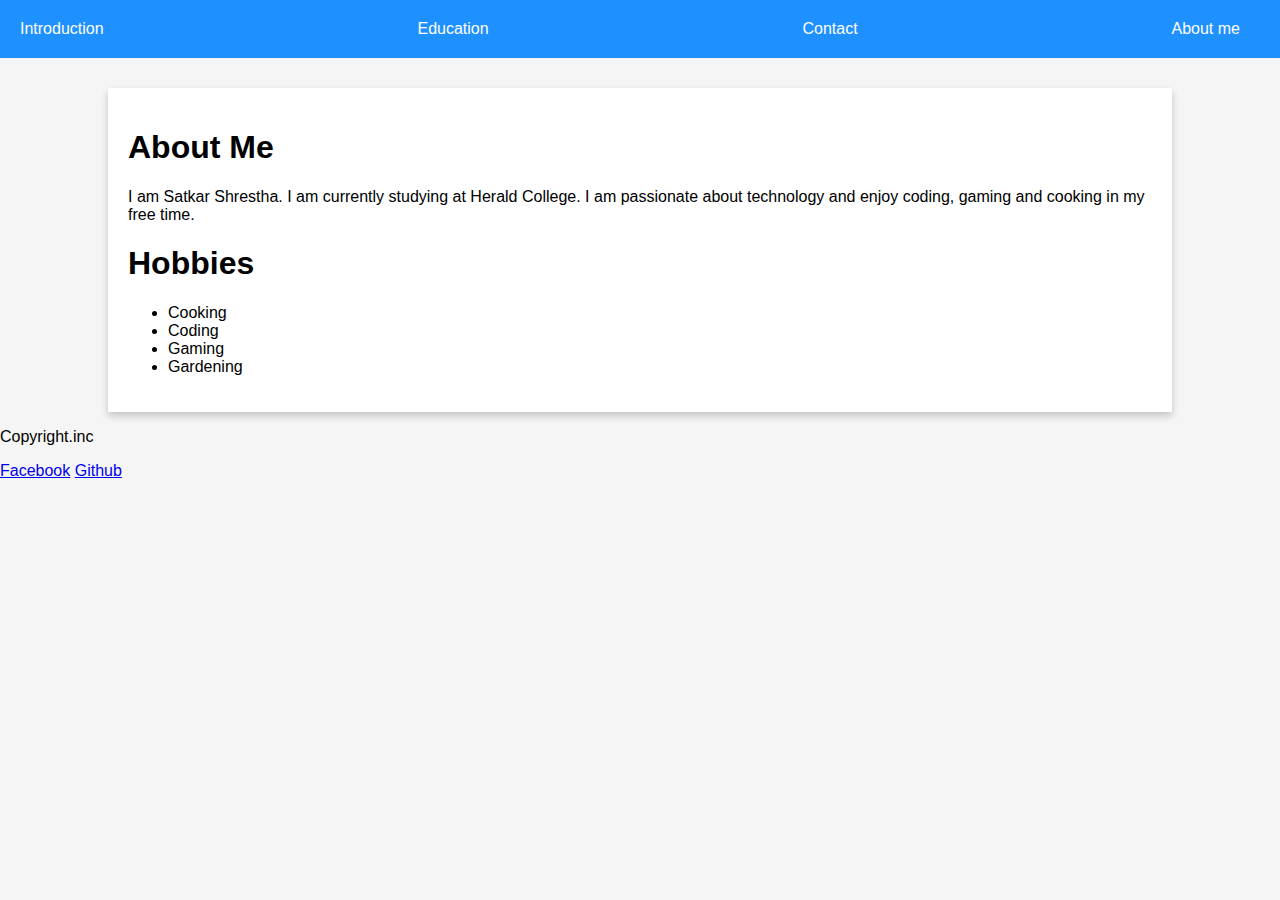
<file: aboutme.html>
<!DOCTYPE html>
<html lang="en">
<head>
    <meta charset="UTF-8">
    <title>About Me</title>
    <link rel="stylesheet" type="text/css" href="aboutme.css">
</head>
<body>
    <nav>
        <a href="index.html">Introduction</a>
        <a href="education.html">Education</a>
        <a href="contact.html">Contact</a>
        <a href="aboutme.html">About me</a>
    </nav>
    <div id="Aboutme">
        <h1>About Me</h1>
        <p>I am Satkar Shrestha. I am currently studying at Herald College. I am passionate about technology and enjoy coding, gaming and cooking in my free time.</p>
        <h1>Hobbies</h1>
        <ul>
            <li>Cooking</li>
            <li>Coding</li>
            <li>Gaming</li>
            <li>Gardening</li>
        </ul>
    </div>
    <footer>
        <p>Copyright.inc</p>
        <a href="https://www.facebook.com/satkar.shrestha.77" rel="nofollow">Facebook</a>
        <a href="https://github.com/Satkar312" rel="nofollow">Github</a>
    </footer>
</body>
</html>
</file>
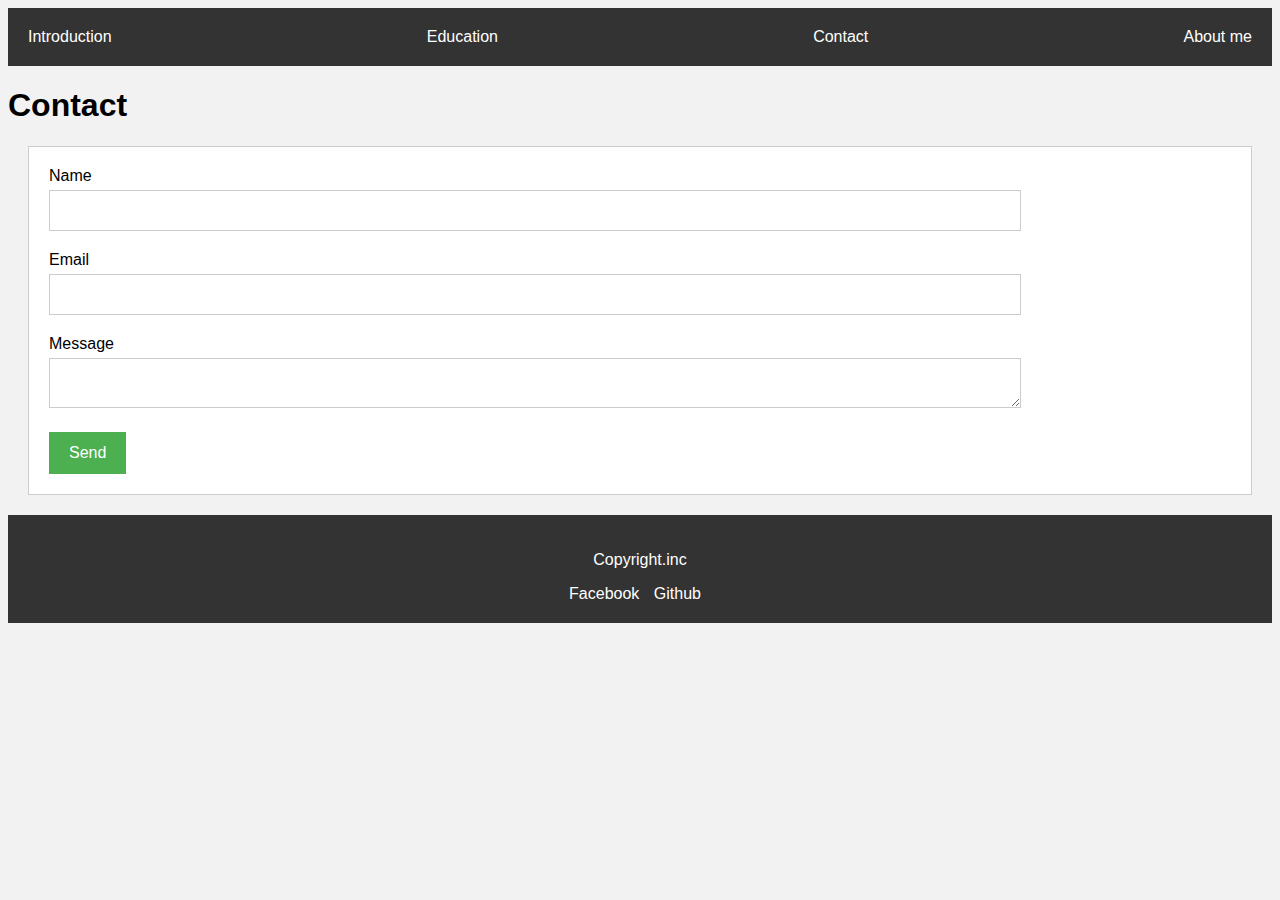
<file: contact.html>
<!DOCTYPE html>
<html lang="en">
<head>
    <meta charset="UTF-8">
    <title>Contact</title>
    <link rel="stylesheet" type="text/css" href="contact.css">
</head>
<body>
    <nav>
        <a href="index.html">Introduction</a>
        <a href="education.html">Education</a>
        <a href="contact.html">Contact</a>
        <a href="aboutme.html">About me</a>
    </nav>
    <div id="Contact">    
        <h1>Contact</h1>
        <form>
            <label>Name</label>
            <input type="text"><br>
            <label>Email</label>
            <input type="email"><br>
            <label>Message</label>
            <textarea></textarea><br>
            <input type="submit" value="Send">
        </form>
    </div>
    <footer>
        <p>Copyright.inc</p>
        <a href="https://www.facebook.com/satkar.shrestha.77" rel="nofollow">Facebook</a>
        <a href="https://github.com/Satkar312" rel="nofollow">Github</a>
    </footer>
</body>
</html>
</file>
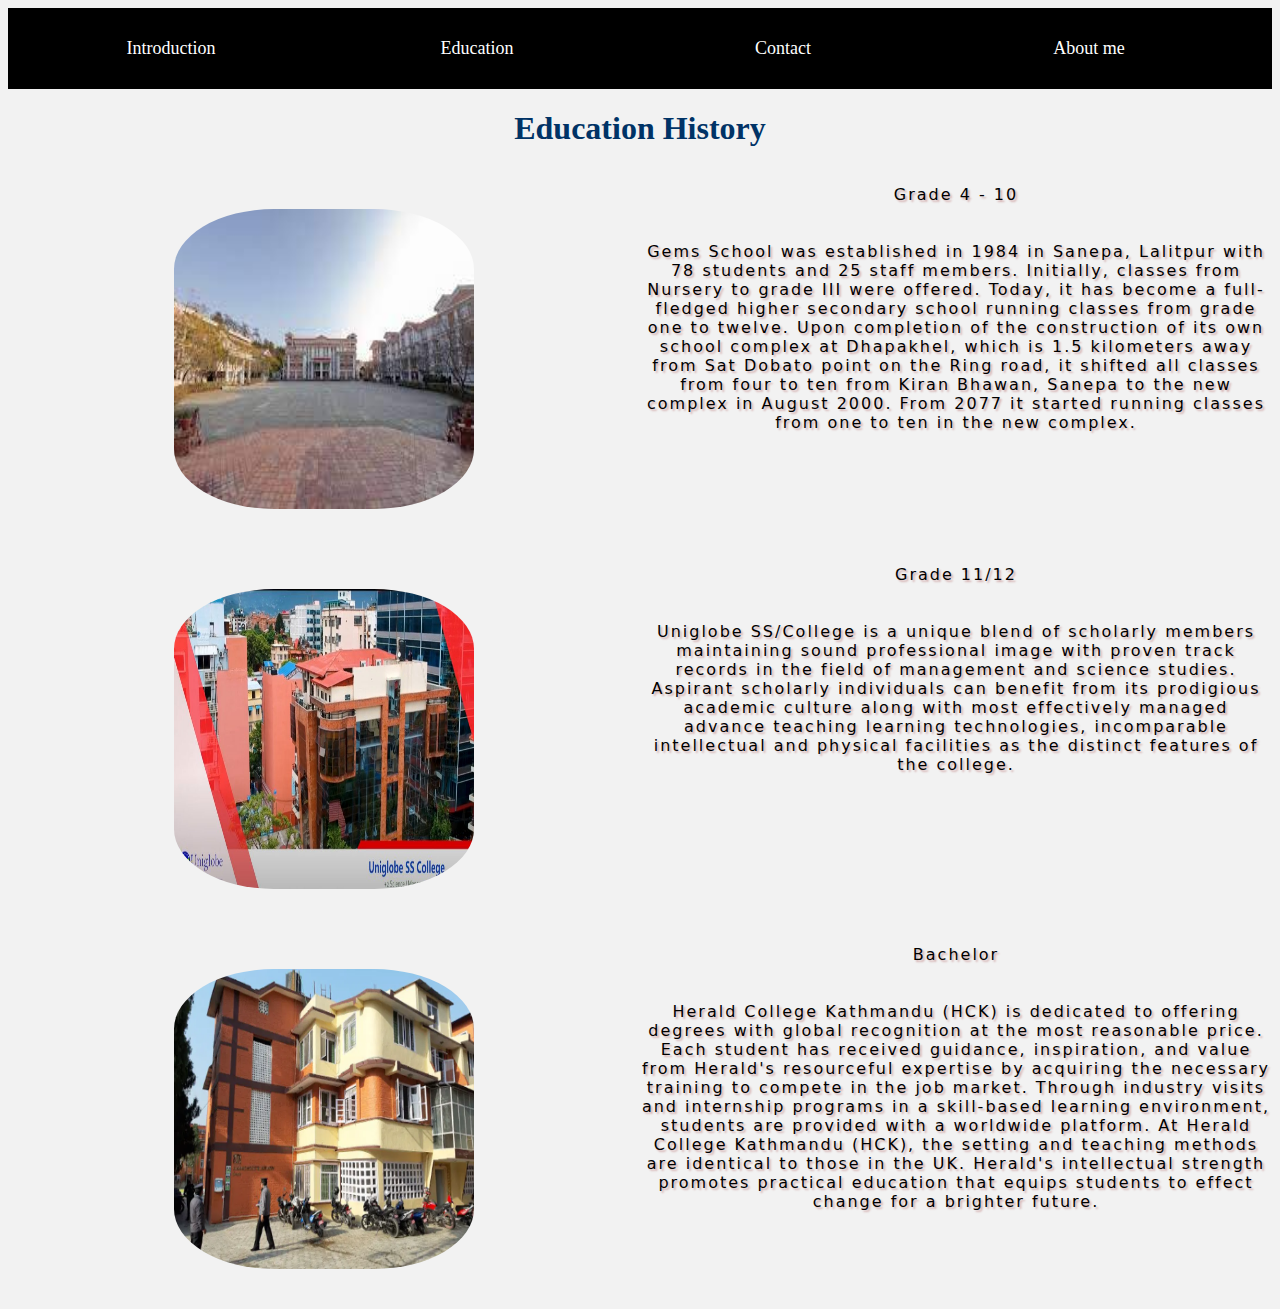
<file: education.html>
<!DOCTYPE html>
<html lang="en">
<head>
    <meta charset="UTF-8">
    <title>Education</title>
    <link rel="stylesheet" type="text/css" href="education.css">
</head>
<body>
    <nav>
        <a href="index.html">Introduction</a>
        <a href="education.html">Education</a>
        <a href="contact.html">Contact</a>
        <a href="aboutme.html">About me</a>
    </nav>
    <div id="Education">
        <h1>Education History</h1>
        <div id="container">
            <div id="section1">
                <div>
                    <img src="gems.jpg">
                    <p>Grade 4 - 10<br><br><br>Gems School was established in 1984 in Sanepa, Lalitpur with 78 students and 25 staff members. Initially, classes from Nursery to grade III were offered. Today, it has become a full-fledged higher secondary school running classes from grade one to twelve. Upon completion of the construction of its own school complex at Dhapakhel, which is 1.5 kilometers away from Sat Dobato point on the Ring road, it shifted all classes from four to ten from Kiran Bhawan, Sanepa to the new complex in August 2000. From 2077 it started running classes from one to ten in the new complex.</p>
                </div>
                <div>
                    <img src="uniglobe.jpg">
                    <p>Grade 11/12<br><br><br>Uniglobe SS/College is a unique blend of scholarly members maintaining sound professional image with proven track records in the field of management and science studies. Aspirant scholarly individuals can benefit from its prodigious academic culture along with most effectively managed advance teaching learning technologies, incomparable intellectual and physical facilities as the distinct features of the college.</p>
                </div>
                <div>
                    <img src="hck.jpg">
                    <p>Bachelor<br><br><br>Herald College Kathmandu (HCK) is dedicated to offering degrees with global recognition at the most reasonable price. Each student has received guidance, inspiration, and value from Herald's resourceful expertise by acquiring the necessary training to compete in the job market. Through industry visits and internship programs in a skill-based learning environment, students are provided with a worldwide platform. At Herald College Kathmandu (HCK), the setting and teaching methods are identical to those in the UK. Herald's intellectual strength promotes practical education that equips students to effect change for a brighter future.</p>
                </div>
            </div>
        </div>        
    </div>
</body>
</html>
</file>
<file: aboutme.css>
body {
    font-family: 'Lato', sans-serif;
    background-color: #F5F5F5;
    margin: 0;
    padding: 0;
}
nav {
    background-color: #1E90FF;
    display: flex;
    justify-content: space-between;
    align-items: center;
    padding: 20px;
    color: white;
}
nav a {
    color: white;
    text-decoration: none;
    margin-right: 20px;
}
#Aboutme {
    padding: 20px;
    background-color: white;
    box-shadow: 0 4px 8px 0 rgba(0, 0, 0, 0.2);
    margin-top: 30px;
    margin-left: auto;
    margin-right: auto;
    width: 80%;
}
</file>
<file: contact.css>
body {
    background-color: #f2f2f2;
    font-family: Arial, sans-serif;
}
nav {
    background-color: #333;
    color: #fff;
    display: flex;
    justify-content: space-between;
    padding: 10px;
}
nav a {
    color: #fff;
    text-decoration: none;
    padding: 10px;
}
nav a:hover {
    background-color: #555;
}
form {
    margin: 20px;
    padding: 20px;
    background-color: #fff;
    border: 1px solid #ccc;
}
form label {
    display: block;
    margin-bottom: 5px;
}
form input[type="text"], form input[type="email"], form textarea {
    font-size: 0.8em;
    width: 80%;
    padding: 12px;
    border: 1px solid #ccc;
    margin-bottom: 20px;
    cursor: pointer;
}
form input[type="submit"] {
    background-color: #4CAF50;
    color: white;
    padding: 12px 20px;
    border: none;
    cursor: pointer;
    font-size: 16px;
}
form input[type="submit"]:hover {
    background-color: #45a049;
}
footer {
    background-color: #333;
    color: #fff;
    text-align: center;
    padding: 20px;
}
footer a {
    color: #fff;
    text-decoration: none;
    margin-right: 10px;
}
footer a:hover {
    text-decoration: underline;
}
</file>
<file: education.css>
body {
    background-color: #f2f2f2;
}
h1 {
    color: #003366;
    text-align: center; 
}
nav {
    background-color: black;
    padding: 20px;
}
nav a {
    font-size: 18px;
    color: white; 
    text-decoration: none; 
    margin-right: 20px; 
    padding: 10px; 
}
img {
    border-radius: 100px;
    width: 300px;
    height: 300px;
    display: block; 
    margin: 0 auto;
    padding-bottom: 40px;
    padding-top: 40px;
}
p {
    font-family: system-ui, -apple-system, BlinkMacSystemFont, 'Segoe UI', Roboto, Oxygen, Ubuntu, Cantarell, 'Open Sans', 'Helvetica Neue', sans-serif;
    text-align: center;
    letter-spacing: 2px;
    line-height-step: 3px;
    text-shadow: 2px 2px 2px rgba(141, 20, 20, 0.3); 
}
nav {
    display: grid;
    grid-template-columns: 1fr 1fr 1fr 1fr; 
    text-align:center;
    justify-content:center;
}
.nav-section {
    border: 10px solid burlywood; 
    padding: 20px; 
    padding-bottom: 20px;
    transition: background-color 0.5s, border 0.5s;
}

.nav-section:hover {
    background-color: #8d1f1f;
    border-color: #270303; 
}
footer {
    display: flex;
    justify-content: space-between;
    align-items: center;
    height: 50px;
    background-color: red;
    color: white;
    padding: 0 20px;
    font-size: 16px;
}
footer a {
    font-size: 20px; 
    color: #ffffff;
    text-decoration: none;
    margin-left: 20px;
}
#container {
    display: flex;
    flex-wrap: wrap;
    height: 100vh;
}
#section1 {
    float: right;
}
#section2 {
    float: left;
}
#section3 {
    float: right;
}
#section1 > div, #section2 > div, #section3 > div {
    display: grid;
    grid-template-columns: 1fr 1fr;
}
</file>
